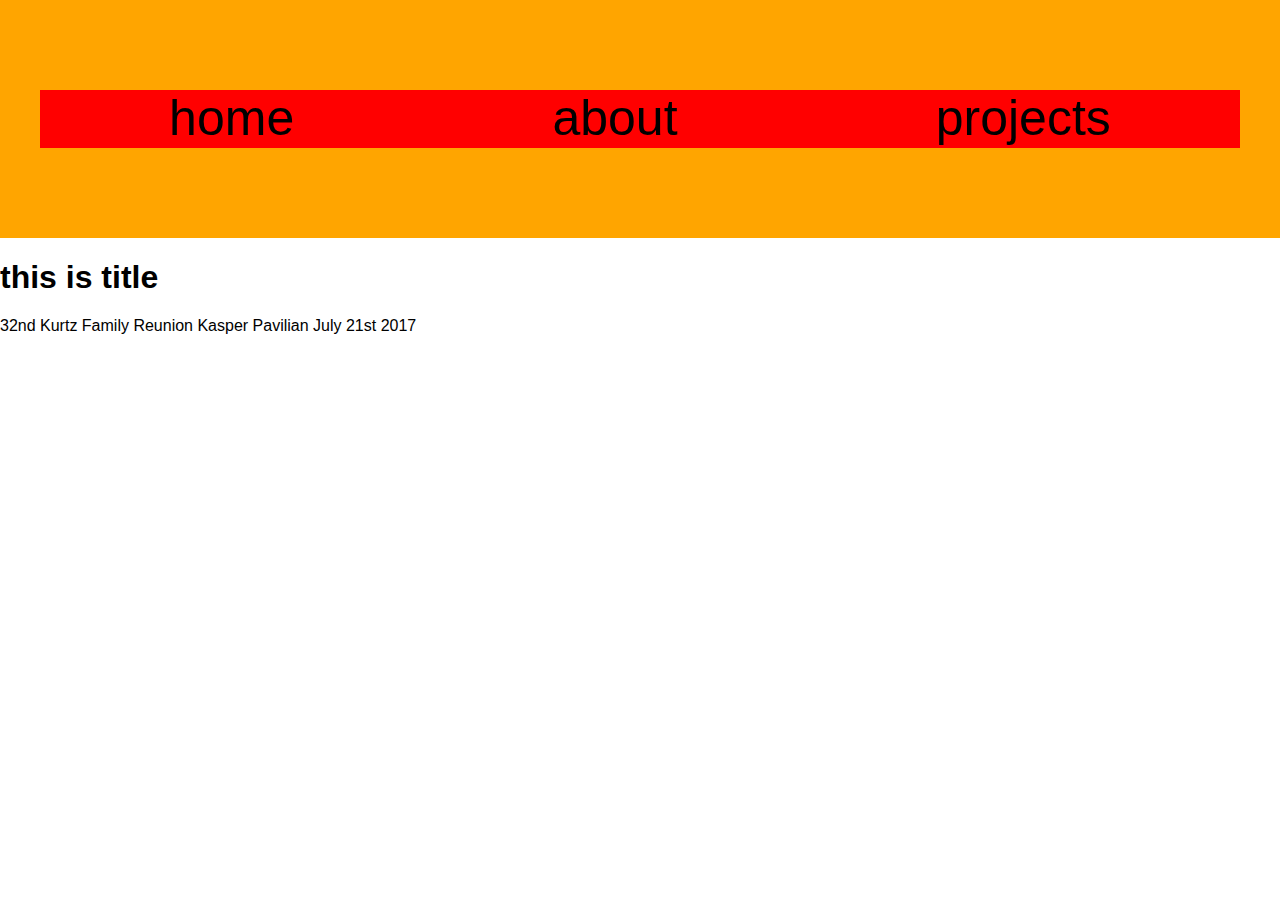
<file: index.html>
<!DOCTYPE html>
<html>
	<head>
	<title>Page Title</title>
	<link rel="stylesheet" href="./css/normalis.css">
	<link rel="stylesheet" href="./css/styles.css">
	<script type="text/javascript" src="scripts.js"></script>


	</head>
	<body>
		<div class= "navbar">
			<ul class="nav">
				<li>home</li>
				<li onclick="loadAbout()" > about  </li>
				<li>projects</li>
			<ul>
		</div>

		<div class="content js-content">
			<h1>this is title</h1>
			<p>32nd Kurtz Family Reunion
			Kasper Pavilian
			July 21st 2017</p>
		</div>


	</body>
</html>
</file>
<file: css/styles.css>
ul
{
	list-style-type: none;
	display:inline;
	padding: 0;
	background-color: red;
	font-size: 50px;
	display:flex;
    flex-direction: row;
    flex-wrap: nowrap;
    justify-content: space-between;
    align-content: flex-start;
    align-items: center;
    text-align: center;
}


.nav > li
{
	list-style-type: none;
	display:inline-block;
	text-align: center;
	/*width:200px;*/
	margin:0 auto;
}

.navbar{
	background-color: orange;
	padding: 40px;

}
</file>
<file: css/normalis.css>
/*! normalize.css v5.0.0 | MIT License | github.com/necolas/normalize.css */

/**
 * 1. Change the default font family in all browsers (opinionated).
 * 2. Correct the line height in all browsers.
 * 3. Prevent adjustments of font size after orientation changes in
 *    IE on Windows Phone and in iOS.
 */

/* Document
   ========================================================================== */

html {
  font-family: sans-serif; /* 1 */
  line-height: 1.15; /* 2 */
  -ms-text-size-adjust: 100%; /* 3 */
  -webkit-text-size-adjust: 100%; /* 3 */
}

/* Sections
   ========================================================================== */

/**
 * Remove the margin in all browsers (opinionated).
 */

body {
  margin: 0;
}

/**
 * Add the correct display in IE 9-.
 */

article,
aside,
footer,
header,
nav,
section {
  display: block;
}

/**
 * Correct the font size and margin on `h1` elements within `section` and
 * `article` contexts in Chrome, Firefox, and Safari.
 */

h1 {
  font-size: 2em;
  margin: 0.67em 0;
}

/* Grouping content
   ========================================================================== */

/**
 * Add the correct display in IE 9-.
 * 1. Add the correct display in IE.
 */

figcaption,
figure,
main { /* 1 */
  display: block;
}

/**
 * Add the correct margin in IE 8.
 */

figure {
  margin: 1em 40px;
}

/**
 * 1. Add the correct box sizing in Firefox.
 * 2. Show the overflow in Edge and IE.
 */

hr {
  box-sizing: content-box; /* 1 */
  height: 0; /* 1 */
  overflow: visible; /* 2 */
}

/**
 * 1. Correct the inheritance and scaling of font size in all browsers.
 * 2. Correct the odd `em` font sizing in all browsers.
 */

pre {
  font-family: monospace, monospace; /* 1 */
  font-size: 1em; /* 2 */
}

/* Text-level semantics
   ========================================================================== */

/**
 * 1. Remove the gray background on active links in IE 10.
 * 2. Remove gaps in links underline in iOS 8+ and Safari 8+.
 */

a {
  background-color: transparent; /* 1 */
  -webkit-text-decoration-skip: objects; /* 2 */
}

/**
 * Remove the outline on focused links when they are also active or hovered
 * in all browsers (opinionated).
 */

a:active,
a:hover {
  outline-width: 0;
}

/**
 * 1. Remove the bottom border in Firefox 39-.
 * 2. Add the correct text decoration in Chrome, Edge, IE, Opera, and Safari.
 */

abbr[title] {
  border-bottom: none; /* 1 */
  text-decoration: underline; /* 2 */
  text-decoration: underline dotted; /* 2 */
}

/**
 * Prevent the duplicate application of `bolder` by the next rule in Safari 6.
 */

b,
strong {
  font-weight: inherit;
}

/**
 * Add the correct font weight in Chrome, Edge, and Safari.
 */

b,
strong {
  font-weight: bolder;
}

/**
 * 1. Correct the inheritance and scaling of font size in all browsers.
 * 2. Correct the odd `em` font sizing in all browsers.
 */

code,
kbd,
samp {
  font-family: monospace, monospace; /* 1 */
  font-size: 1em; /* 2 */
}

/**
 * Add the correct font style in Android 4.3-.
 */

dfn {
  font-style: italic;
}

/**
 * Add the correct background and color in IE 9-.
 */

mark {
  background-color: #ff0;
  color: #000;
}

/**
 * Add the correct font size in all browsers.
 */

small {
  font-size: 80%;
}

/**
 * Prevent `sub` and `sup` elements from affecting the line height in
 * all browsers.
 */

sub,
sup {
  font-size: 75%;
  line-height: 0;
  position: relative;
  vertical-align: baseline;
}

sub {
  bottom: -0.25em;
}

sup {
  top: -0.5em;
}

/* Embedded content
   ========================================================================== */

/**
 * Add the correct display in IE 9-.
 */

audio,
video {
  display: inline-block;
}

/**
 * Add the correct display in iOS 4-7.
 */

audio:not([controls]) {
  display: none;
  height: 0;
}

/**
 * Remove the border on images inside links in IE 10-.
 */

img {
  border-style: none;
}

/**
 * Hide the overflow in IE.
 */

svg:not(:root) {
  overflow: hidden;
}

/* Forms
   ========================================================================== */

/**
 * 1. Change the font styles in all browsers (opinionated).
 * 2. Remove the margin in Firefox and Safari.
 */

button,
input,
optgroup,
select,
textarea {
  font-family: sans-serif; /* 1 */
  font-size: 100%; /* 1 */
  line-height: 1.15; /* 1 */
  margin: 0; /* 2 */
}

/**
 * Show the overflow in IE.
 * 1. Show the overflow in Edge.
 */

button,
input { /* 1 */
  overflow: visible;
}

/**
 * Remove the inheritance of text transform in Edge, Firefox, and IE.
 * 1. Remove the inheritance of text transform in Firefox.
 */

button,
select { /* 1 */
  text-transform: none;
}

/**
 * 1. Prevent a WebKit bug where (2) destroys native `audio` and `video`
 *    controls in Android 4.
 * 2. Correct the inability to style clickable types in iOS and Safari.
 */

button,
html [type="button"], /* 1 */
[type="reset"],
[type="submit"] {
  -webkit-appearance: button; /* 2 */
}

/**
 * Remove the inner border and padding in Firefox.
 */

button::-moz-focus-inner,
[type="button"]::-moz-focus-inner,
[type="reset"]::-moz-focus-inner,
[type="submit"]::-moz-focus-inner {
  border-style: none;
  padding: 0;
}

/**
 * Restore the focus styles unset by the previous rule.
 */

button:-moz-focusring,
[type="button"]:-moz-focusring,
[type="reset"]:-moz-focusring,
[type="submit"]:-moz-focusring {
  outline: 1px dotted ButtonText;
}

/**
 * Change the border, margin, and padding in all browsers (opinionated).
 */

fieldset {
  border: 1px solid #c0c0c0;
  margin: 0 2px;
  padding: 0.35em 0.625em 0.75em;
}

/**
 * 1. Correct the text wrapping in Edge and IE.
 * 2. Correct the color inheritance from `fieldset` elements in IE.
 * 3. Remove the padding so developers are not caught out when they zero out
 *    `fieldset` elements in all browsers.
 */

legend {
  box-sizing: border-box; /* 1 */
  color: inherit; /* 2 */
  display: table; /* 1 */
  max-width: 100%; /* 1 */
  padding: 0; /* 3 */
  white-space: normal; /* 1 */
}

/**
 * 1. Add the correct display in IE 9-.
 * 2. Add the correct vertical alignment in Chrome, Firefox, and Opera.
 */

progress {
  display: inline-block; /* 1 */
  vertical-align: baseline; /* 2 */
}

/**
 * Remove the default vertical scrollbar in IE.
 */

textarea {
  overflow: auto;
}

/**
 * 1. Add the correct box sizing in IE 10-.
 * 2. Remove the padding in IE 10-.
 */

[type="checkbox"],
[type="radio"] {
  box-sizing: border-box; /* 1 */
  padding: 0; /* 2 */
}

/**
 * Correct the cursor style of increment and decrement buttons in Chrome.
 */

[type="number"]::-webkit-inner-spin-button,
[type="number"]::-webkit-outer-spin-button {
  height: auto;
}

/**
 * 1. Correct the odd appearance in Chrome and Safari.
 * 2. Correct the outline style in Safari.
 */

[type="search"] {
  -webkit-appearance: textfield; /* 1 */
  outline-offset: -2px; /* 2 */
}

/**
 * Remove the inner padding and cancel buttons in Chrome and Safari on macOS.
 */

[type="search"]::-webkit-search-cancel-button,
[type="search"]::-webkit-search-decoration {
  -webkit-appearance: none;
}

/**
 * 1. Correct the inability to style clickable types in iOS and Safari.
 * 2. Change font properties to `inherit` in Safari.
 */

::-webkit-file-upload-button {
  -webkit-appearance: button; /* 1 */
  font: inherit; /* 2 */
}

/* Interactive
   ========================================================================== */

/*
 * Add the correct display in IE 9-.
 * 1. Add the correct display in Edge, IE, and Firefox.
 */

details, /* 1 */
menu {
  display: block;
}

/*
 * Add the correct display in all browsers.
 */

summary {
  display: list-item;
}

/* Scripting
   ========================================================================== */

/**
 * Add the correct display in IE 9-.
 */

canvas {
  display: inline-block;
}

/**
 * Add the correct display in IE.
 */

template {
  display: none;
}

/* Hidden
   ========================================================================== */

/**
 * Add the correct display in IE 10-.
 */

[hidden] {
  display: none;
}
</file>
